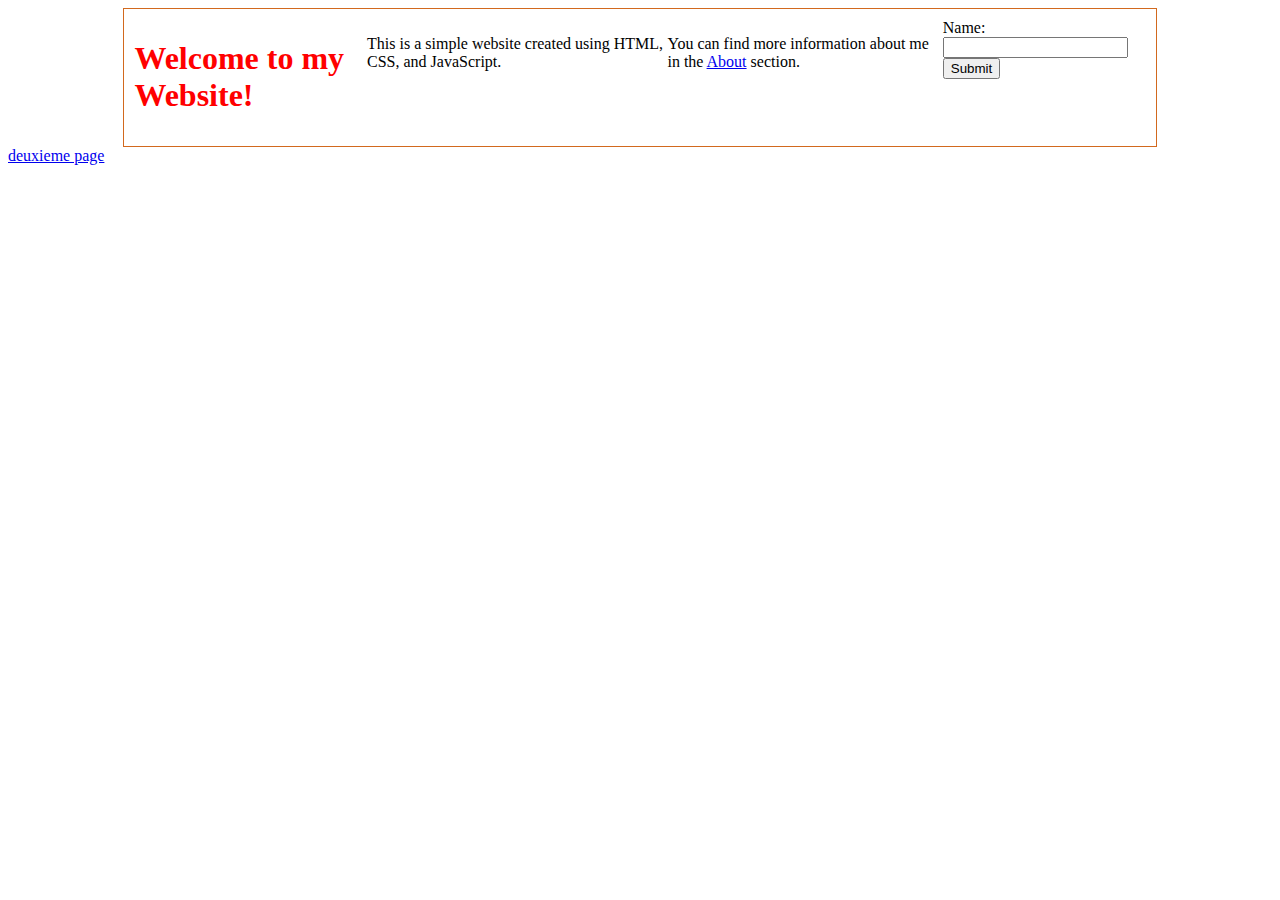
<file: index.html>
<!DOCTYPE html>
<html lang="en">
<head>
    <meta charset="UTF-8">
    <meta name="viewport" content="width=device-width, initial-scale=1.0">
    <link rel="stylesheet" href="css/styles.css">
    <title>Document</title>
</head>
<body>
    <div class="container">
        <h1>Welcome to my Website!</h1>
        <p>This is a simple website created using HTML, CSS, and JavaScript.</p>
        <p>You can find more information about me in the <a href="about.html">About</a> section.</p>
        <form action="">
            <label for="name">Name:</label>
            <input type="text" id="name" name="name">
            <button type="submit">Submit</button>
        </form>
    </div>
    <a href="projet.html">deuxieme page</a>
</body>
</html>
</file>
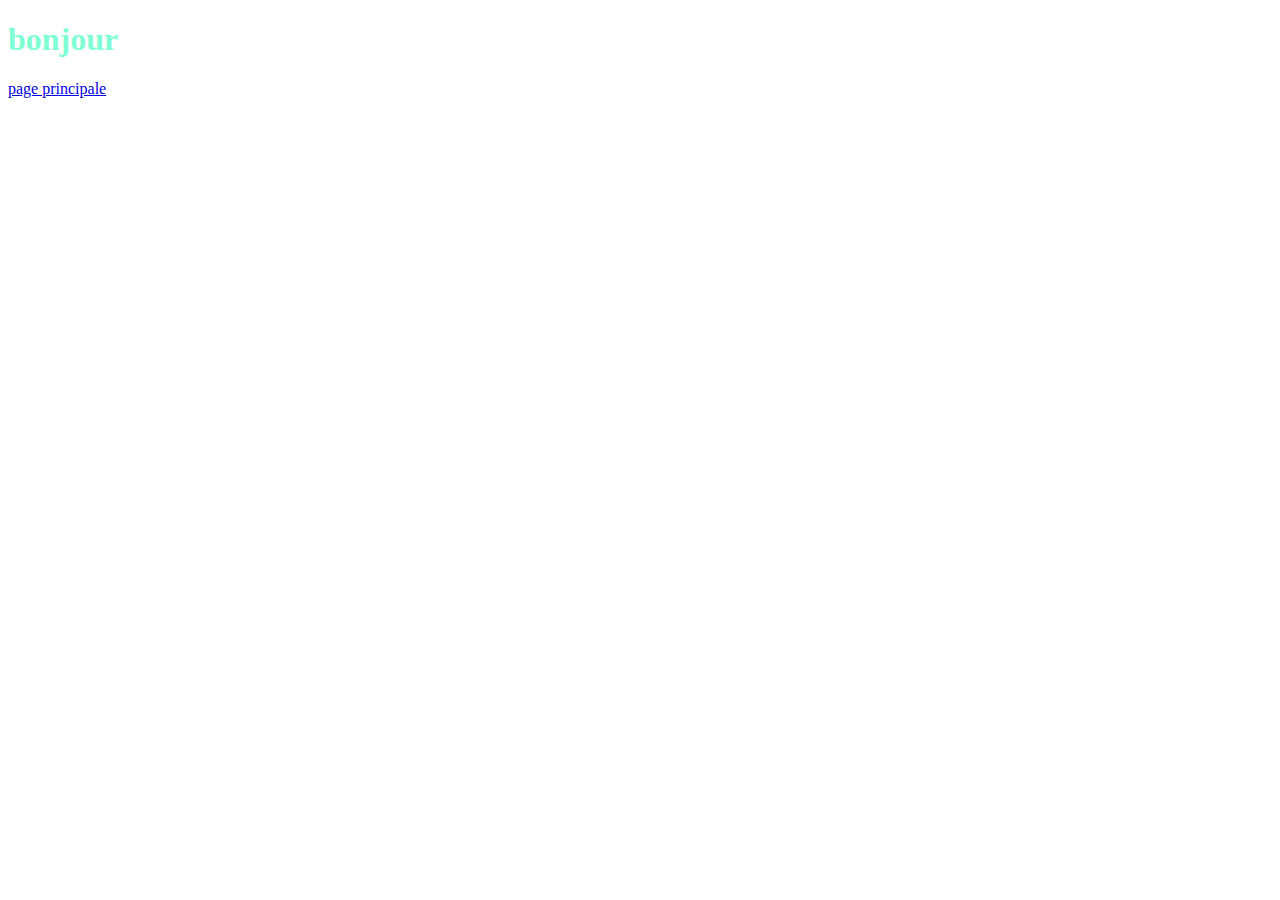
<file: projet.html>
<!DOCTYPE html>
<html lang="en">
<head>
    <meta charset="UTF-8">
    <meta name="viewport" content="width=device-width, initial-scale=1.0">
    <title>Document</title>
</head>
<body>
    <h1 style="color: aquamarine;">bonjour</h1>
    <a href="index.html">page principale</a>
</body>
</html>
</file>
<file: css/styles.css>
.container{
    border: solid chocolate 1px;
    padding: 10px;
    display: flex;
    justify-content: space-between;
    width: 80%;
    margin: 0 auto;
}
h1{
    font-size: 2em;
    color: red;
}
</file>
